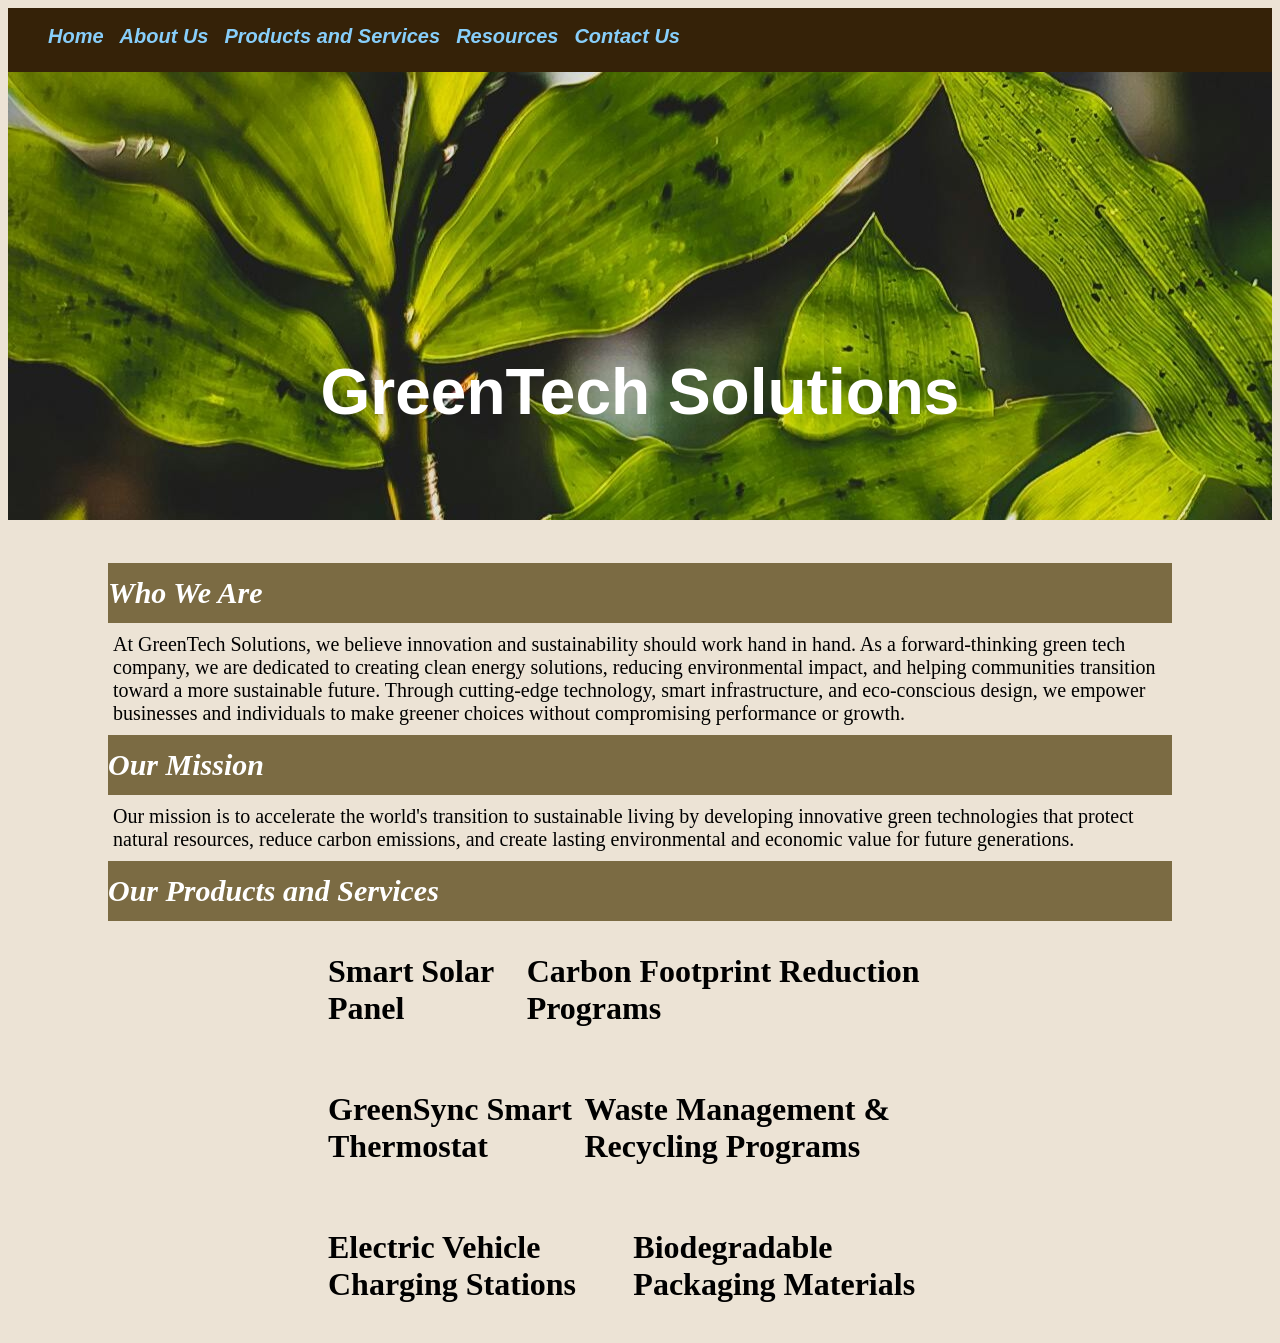
<file: index.html>
<!DOCTYPE html>
<html lang="en">
    <head>
        <meta charset="utf-8">
        <meta content="width=device-width, initial-scale=1" name="viewport">
        <link rel="stylesheet" href="css/styles.css">
        <script src="javascript/script.js" defer></script>
        <title>
            Green Solutions
        </title>
    </head>
    <body>
        <nav>
            <ul id="navBar">
                <li><a href="index.html">Home</a></li>
                <li><a href="html/AboutUs.html">About Us</a></li>
                <li><a href="html/ProductsAndServices.html">Products and Services</a></li>
                <li><a href="html/Resources.html">Resources</a></li>
                <li><a href="html/ContactUs.html">Contact Us</a></li>
            </ul>
        </nav>
        <h1 id="homePageHeader">
            GreenTech Solutions
        </h1>
        <h2 class="infoHeaders">
            Who We Are
        </h2> 
        <p class="infoParagraphs">
            At GreenTech Solutions, we believe innovation and sustainability should work hand in hand. 
            As a forward-thinking green tech company, we are dedicated to creating clean energy solutions, 
            reducing environmental impact, and helping communities transition toward a more sustainable future. 
            Through cutting-edge technology, smart infrastructure, and eco-conscious design, we empower businesses 
            and individuals to make greener choices without compromising performance or growth.
        </p>

        <h2 class="infoHeaders">
            Our Mission
        </h2>       

        <p class="infoParagraphs">
            Our mission is to accelerate the world's transition to sustainable living by developing innovative green 
            technologies that protect natural resources, reduce carbon emissions, and create lasting environmental and 
            economic value for future generations.
        </p>

        <h2 class="infoHeaders">
            Our Products and Services 
        </h2>
        <div class="serviceOptions">
            <h3>
                Smart Solar Panel
            </h3>
            <h3>
                Carbon Footprint Reduction Programs
            </h3>
        </div> 
        <div class="serviceOptions">  
            <h3>
                GreenSync Smart Thermostat
            </h3>
            <h3>
                Waste Management & Recycling Programs
            </h3>
        </div>
        <div class="serviceOptions">  
            <h3>
                Electric Vehicle Charging Stations                
            </h3>
            <h3>
                Biodegradable Packaging Materials
            </h3>
        </div>
    </body>
</html>
</file>
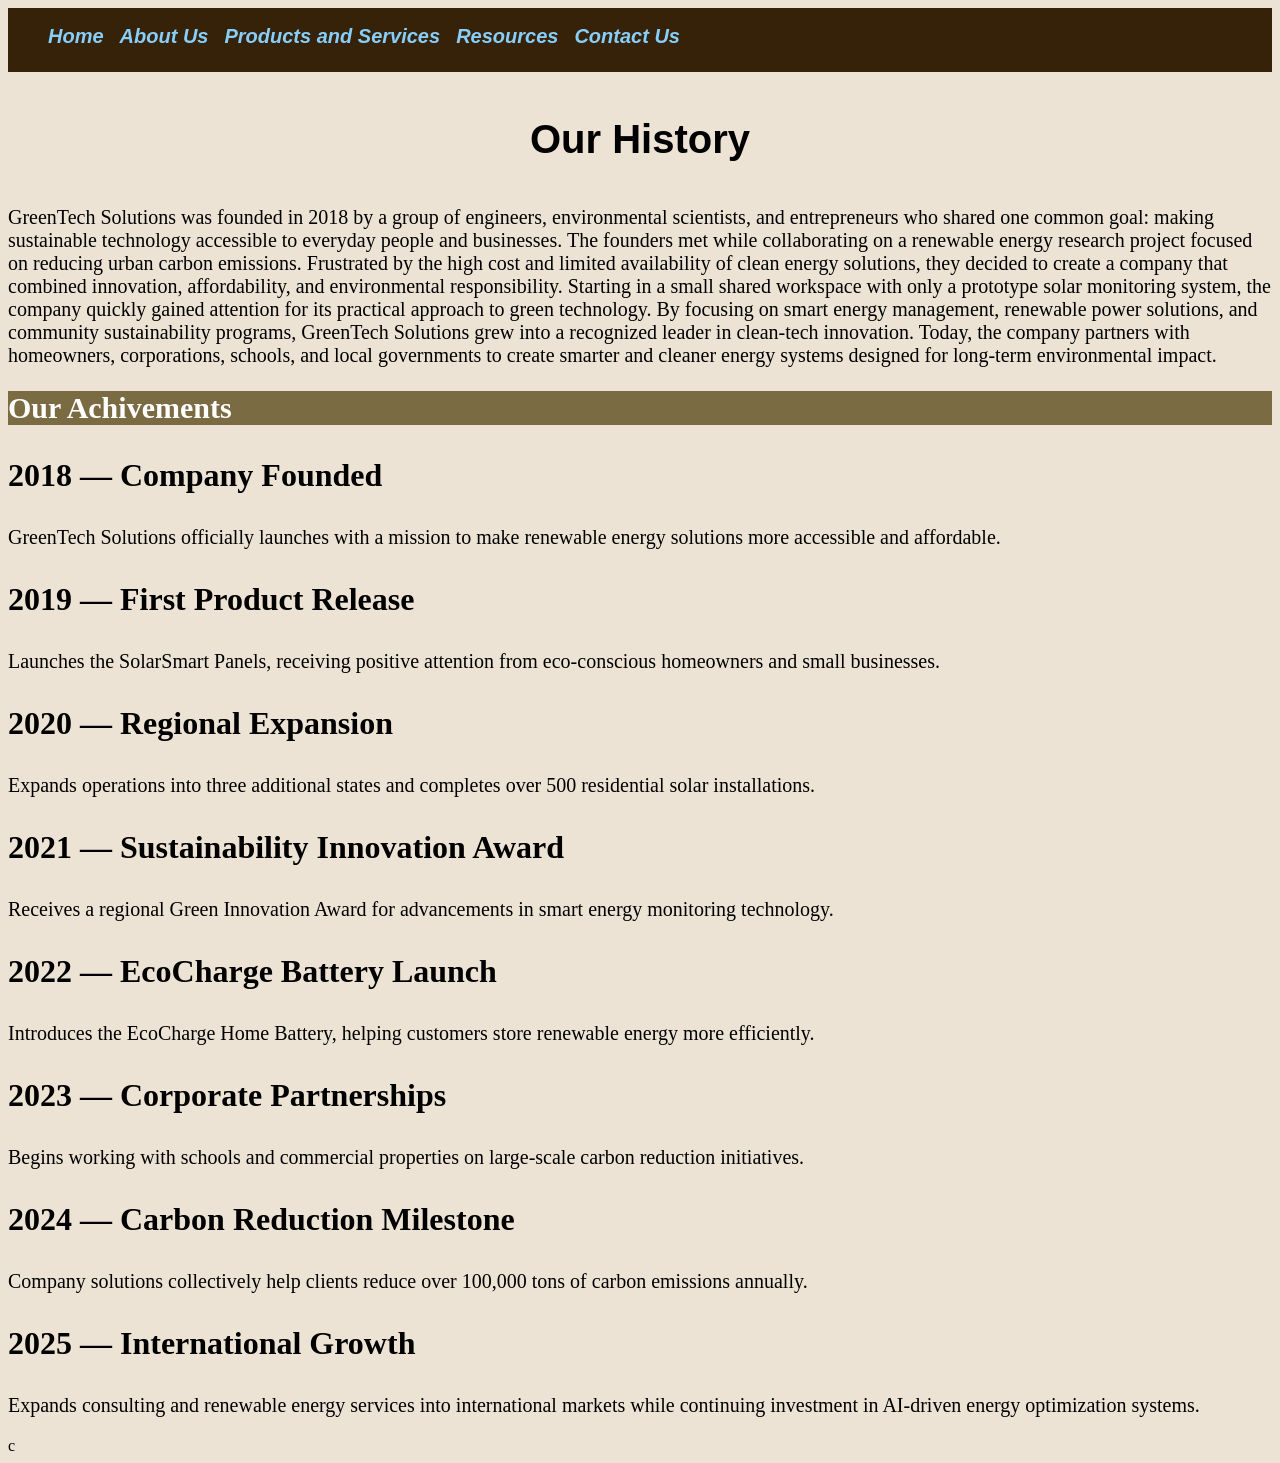
<file: html/AboutUs.html>
<!DOCTYPE html>
<html lang="en">
    <head>
        <meta charset="utf-8">
        <meta content="width=device-width, initial-scale=1" name="viewport">
        <link rel="stylesheet" href="../css/styles.css">
        <script src="../javascript/script.js" defer></script>
        <title>
            About Us
        </title>
    </head>
    <body>
        <nav>
            <ul id="navBar">
                <li><a href="../index.html">Home</a></li>
                <li><a href="AboutUs.html">About Us</a></li>
                <li><a href="ProductsAndServices.html">Products and Services</a></li>
                <li><a href="Resources.html">Resources</a></li>
                <li><a href="ContactUs.html">Contact Us</a></li>
            </ul>
        </nav>
        <h1>
            Our History
        </h1>
        <p>
            GreenTech Solutions was founded in 2018 by a group of engineers, environmental scientists, 
            and entrepreneurs who shared one common goal: making sustainable technology accessible to everyday 
            people and businesses. The founders met while collaborating on a renewable energy research project  
            focused on reducing urban carbon emissions. Frustrated by the high cost and limited availability of 
            clean energy solutions, they decided to create a company that combined innovation, affordability, 
            and environmental responsibility.

            Starting in a small shared workspace with only a prototype solar monitoring system, the company 
            quickly gained attention for its practical approach to green technology. By focusing on smart energy 
            management, renewable power solutions, and community sustainability programs, GreenTech Solutions 
            grew into a recognized leader in clean-tech innovation.

            Today, the company partners with homeowners, corporations, schools, and local governments to create 
            smarter and cleaner energy systems designed for long-term environmental impact.
        </p>
        <h2>
            Our Achivements
        </h2>
        <h3>
            2018 — Company Founded
        </h3>
        <p>
            GreenTech Solutions officially launches with a mission to make renewable energy solutions more accessible and affordable.
        </p>
        <h3>
            2019 — First Product Release
        </h3>
        <p>
            Launches the SolarSmart Panels, receiving positive attention from eco-conscious homeowners and small businesses.    
        </p>
        <h3>
            2020 — Regional Expansion
        </h3>
        <p>
            Expands operations into three additional states and completes over 500 residential solar installations.
        </p>
        <h3>
            2021 — Sustainability Innovation Award
        </h3>
        <p>
            Receives a regional Green Innovation Award for advancements in smart energy monitoring technology.
        </p>
        <h3>
            2022 — EcoCharge Battery Launch
        </h3>
        <p>
            Introduces the EcoCharge Home Battery, helping customers store renewable energy more efficiently.
        </p>
        <h3>
            2023 — Corporate Partnerships
        </h3>
        <p>
            Begins working with schools and commercial properties on large-scale carbon reduction initiatives.
        </p>
        <h3>
            2024 — Carbon Reduction Milestone
        </h3>
        <p>
            Company solutions collectively help clients reduce over 100,000 tons of carbon emissions annually.
        </p>
        <h3>
            2025 — International Growth
        </h3>
        <p>
            Expands consulting and renewable energy services into international markets while continuing investment in AI-driven energy optimization systems.
        </p>
    </body>
</html>c
</file>
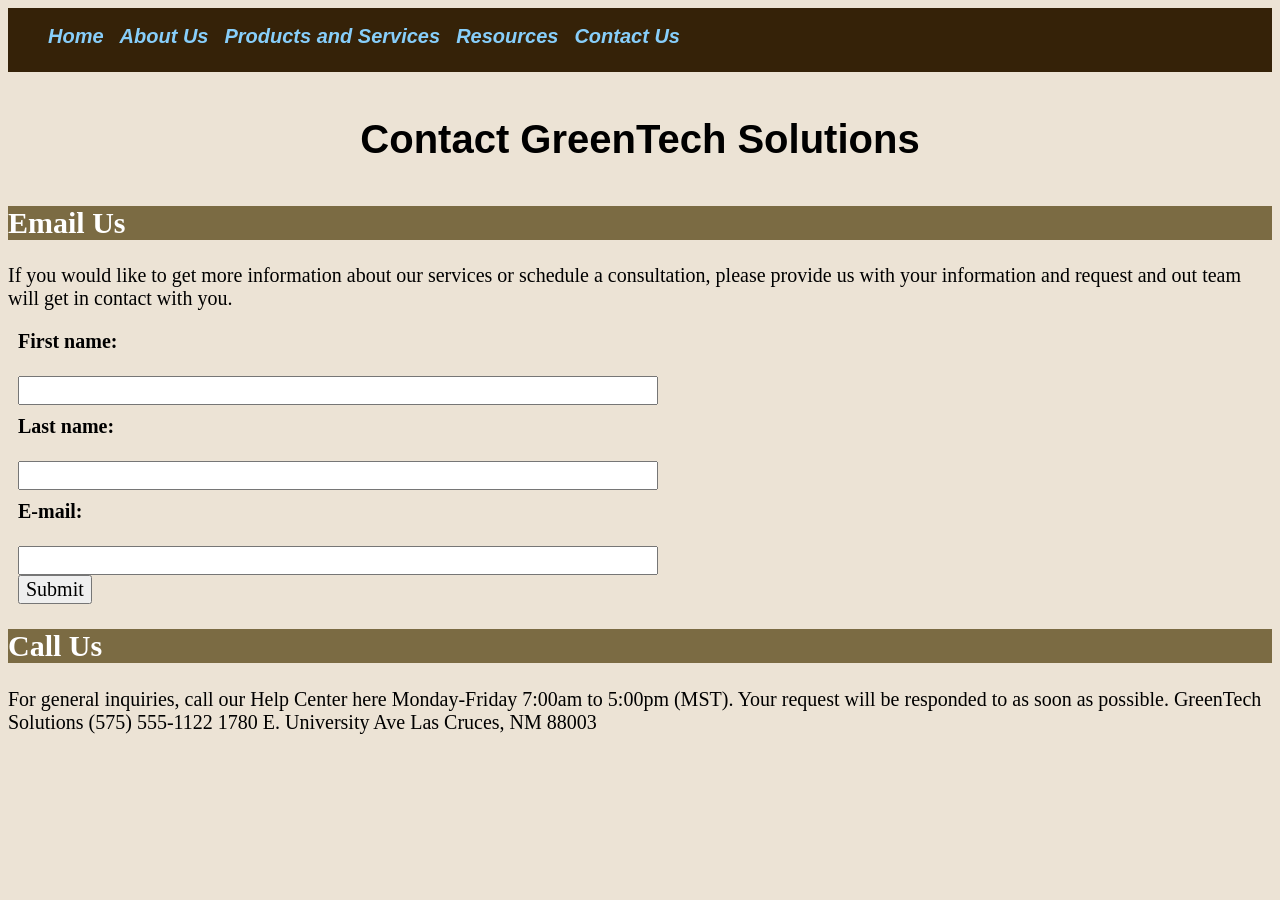
<file: html/ContactUs.html>
<!DOCTYPE html>
<html lang="en">
    <head>
        <meta charset="utf-8">
        <meta content="width=device-width, initial-scale=1" name="viewport">
        <link rel="stylesheet" href="../css/styles.css">
        <script src="../javascript/script.js" defer></script>
        <title>
            Contact Us
        </title>
    </head>
    <body>
        <nav>
            <ul id="navBar">
                <li><a href="../index.html">Home</a></li>
                <li><a href="AboutUs.html">About Us</a></li>
                <li><a href="ProductsAndServices.html">Products and Services</a></li>
                <li><a href="Resources.html">Resources</a></li>
                <li><a href="ContactUs.html">Contact Us</a></li>
            </ul>
        </nav>
        <h1>
            Contact GreenTech Solutions
        </h1>
        <h2>
            Email Us
        </h2>
        <p>
            If you would like to get more information about our services or schedule a consultation, please provide us with your
            information and request and out team will get in contact with you. 
        </p>
        <form id="CantactSubmission">
            <label for="first_name">First name:</label><br>
            <input type="text" id="first_name" name="first_name">
            <label for="last_name">Last name:</label><br>
            <input type="text" id="last_name" name="last_name">
            <label for="user_email">E-mail:</label><br>
            <input type="text" id="user_email" name="user_email">
            <button type="submit">Submit</button>
        </form> 

        <h2>
            Call Us
        </h2>
        <p>
            For general inquiries, call our Help Center here Monday-Friday 7:00am to 5:00pm (MST).  Your request will be responded to as soon as possible.

            GreenTech Solutions
            (575) 555-1122
            1780 E. University Ave
            Las Cruces, NM 88003
        </p>
    </body>
</html>
</file>
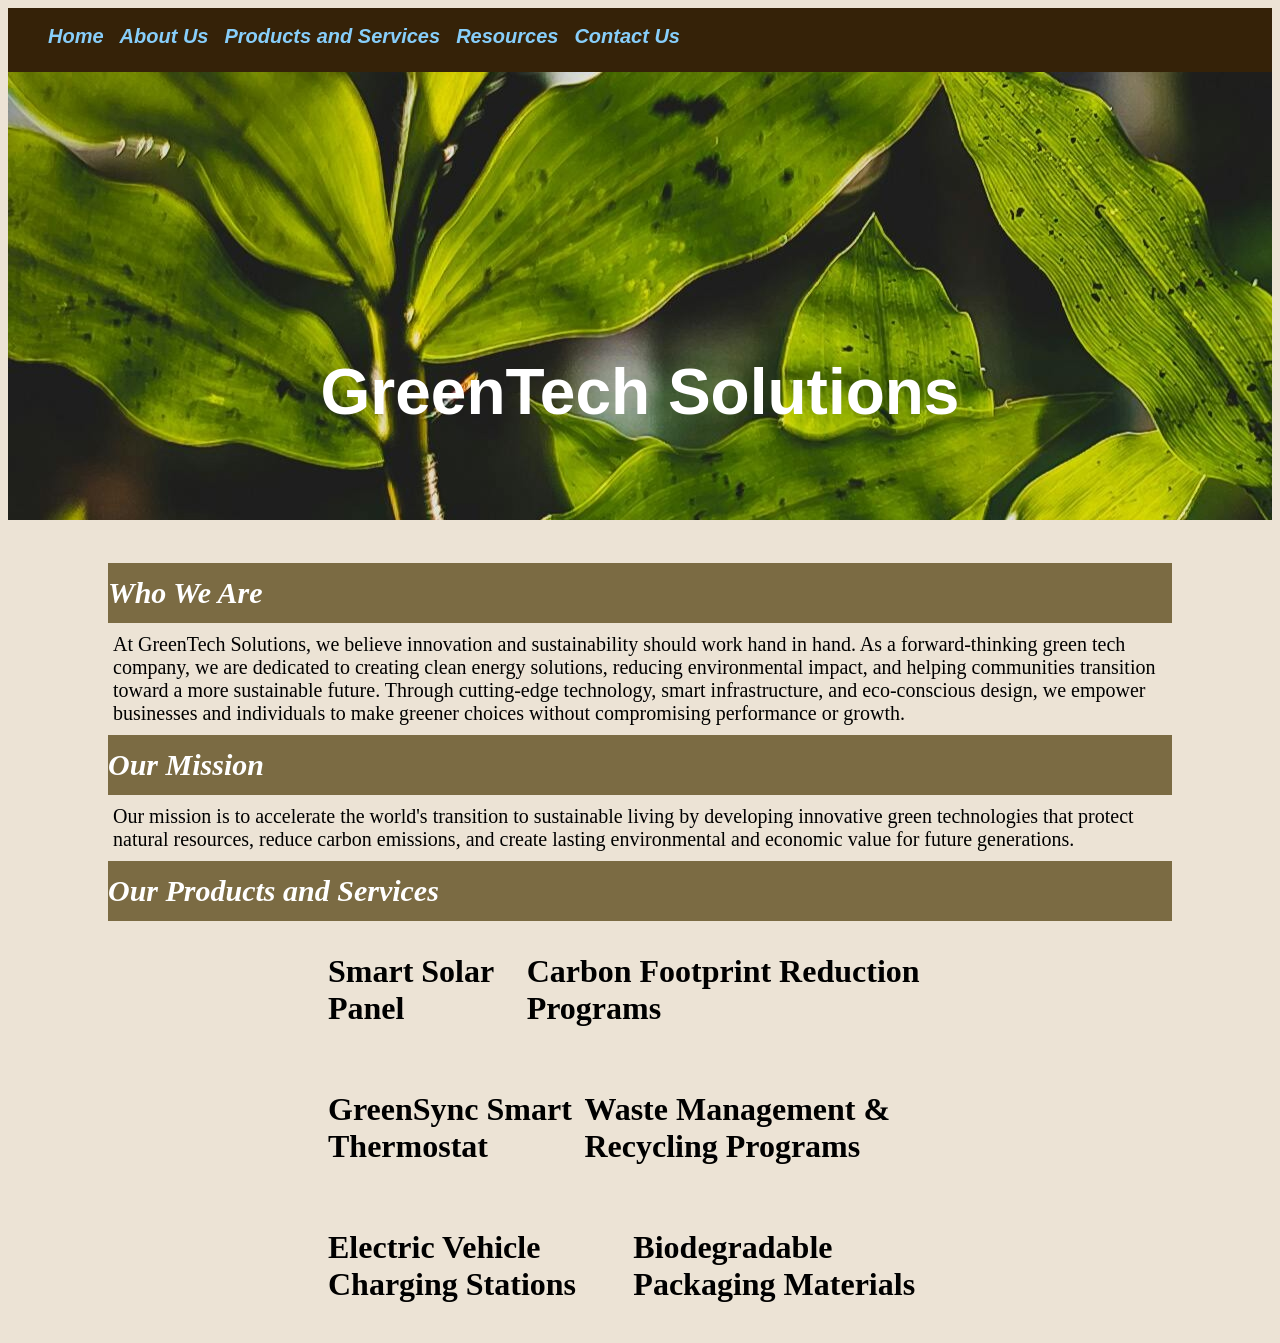
<file: html/Home.html>
<!DOCTYPE html>
<html lang="en">
    <head>
        <meta charset="utf-8">
        <meta content="width=device-width, initial-scale=1" name="viewport">
        <link rel="stylesheet" href="../css/styles.css">
        <script src="../javascript/script.js" defer></script>
        <title>
            Green Solutions
        </title>
    </head>
    <body>
        <nav>
            <ul id="navBar">
                <li><a href="Home.html">Home</a></li>
                <li><a href="AboutUs.html">About Us</a></li>
                <li><a href="ProductsAndServices.html">Products and Services</a></li>
                <li><a href="Resources.html">Resources</a></li>
                <li><a href="ContactUs.html">Contact Us</a></li>
            </ul>
        </nav>
        <h1 id="homePageHeader">
            GreenTech Solutions
        </h1>
        <h2 class="infoHeaders">
            Who We Are
        </h2> 
        <p class="infoParagraphs">
            At GreenTech Solutions, we believe innovation and sustainability should work hand in hand. 
            As a forward-thinking green tech company, we are dedicated to creating clean energy solutions, 
            reducing environmental impact, and helping communities transition toward a more sustainable future. 
            Through cutting-edge technology, smart infrastructure, and eco-conscious design, we empower businesses 
            and individuals to make greener choices without compromising performance or growth.
        </p>

        <h2 class="infoHeaders">
            Our Mission
        </h2>       

        <p class="infoParagraphs">
            Our mission is to accelerate the world's transition to sustainable living by developing innovative green 
            technologies that protect natural resources, reduce carbon emissions, and create lasting environmental and 
            economic value for future generations.
        </p>

        <h2 class="infoHeaders">
            Our Products and Services 
        </h2>
        <div class="serviceOptions">
            <h3>
                Smart Solar Panel
            </h3>
            <h3>
                Carbon Footprint Reduction Programs
            </h3>
        </div> 
        <div class="serviceOptions">  
            <h3>
                GreenSync Smart Thermostat
            </h3>
            <h3>
                Waste Management & Recycling Programs
            </h3>
        </div>
        <div class="serviceOptions">  
            <h3>
                Electric Vehicle Charging Stations                
            </h3>
            <h3>
                Biodegradable Packaging Materials
            </h3>
        </div>
    </body>
</html>
</file>
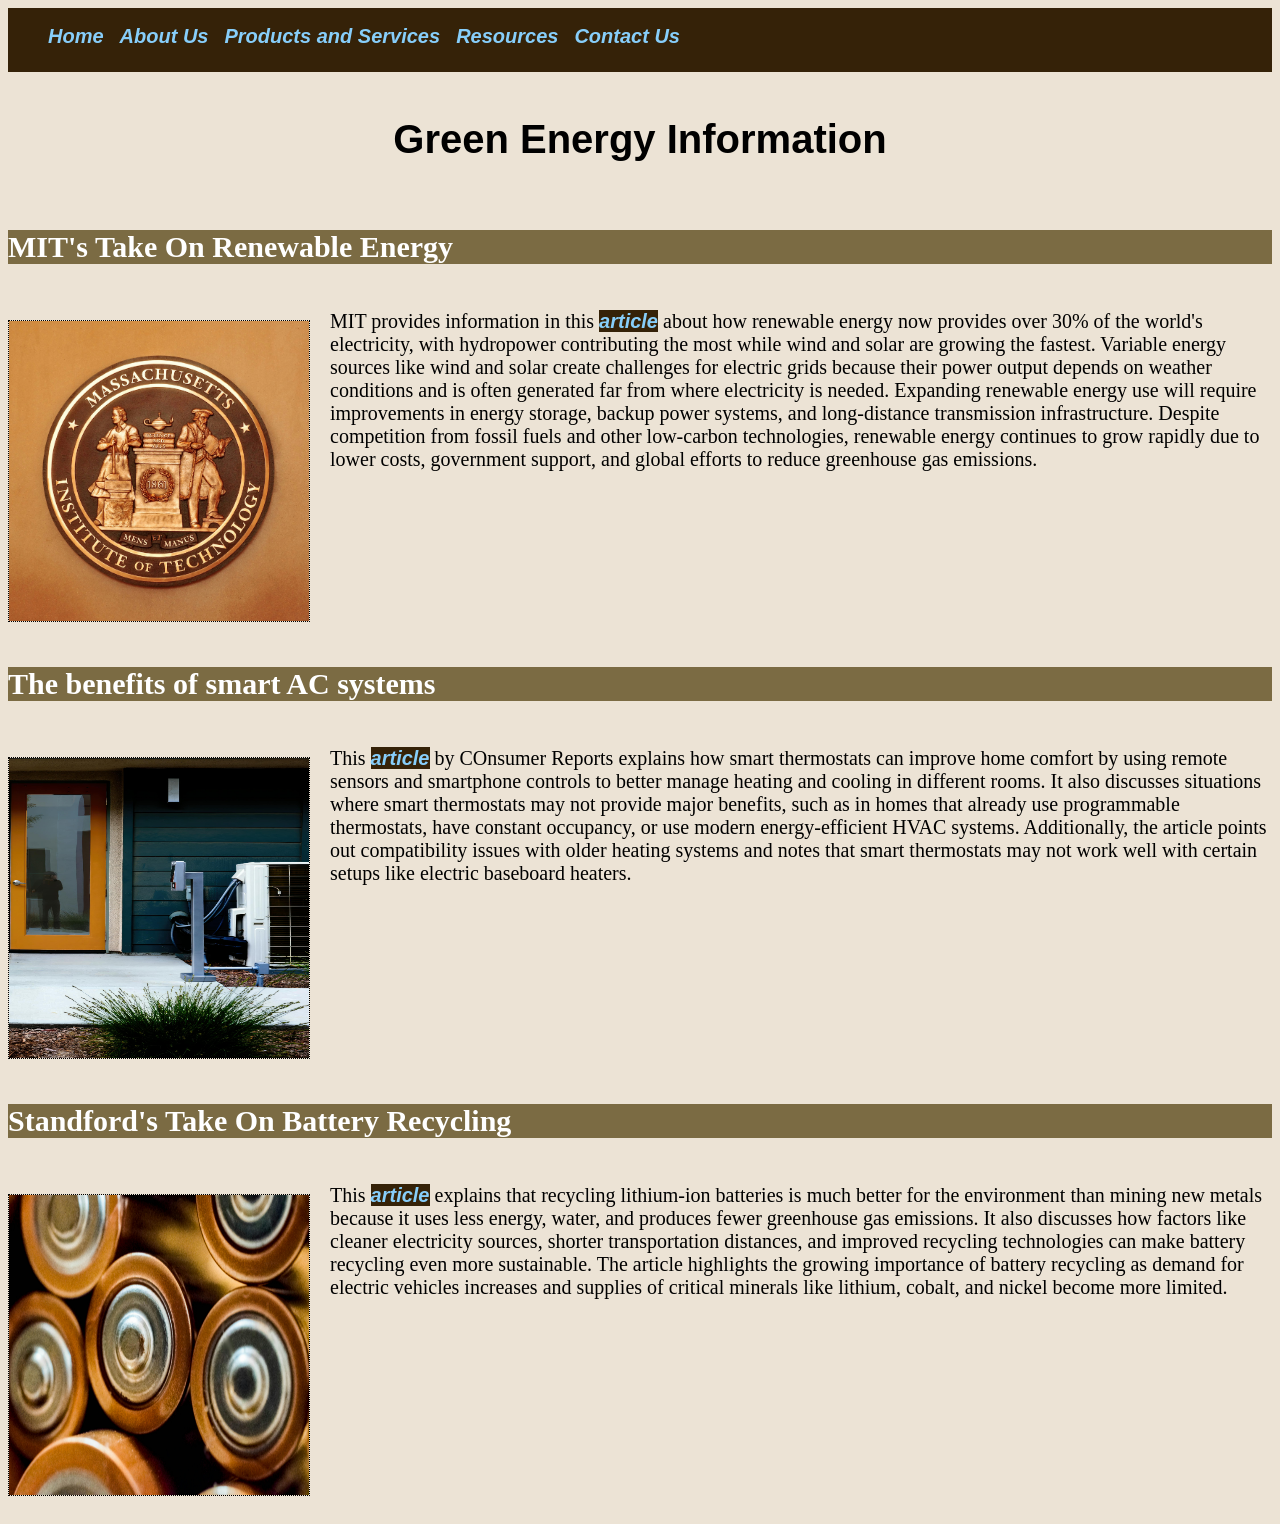
<file: html/Resources.html>
<!DOCTYPE html>
<html lang="en">
    <head>
        <meta charset="utf-8">
        <meta content="width=device-width, initial-scale=1" name="viewport">
        <link rel="stylesheet" href="../css/styles.css">
        <script src="../javascript/script.js" defer></script>
        <title>
            Green Solutions
        </title>
    </head>
    <body>
        <nav>
            <ul id="navBar">
                <li><a href="../index.html">Home</a></li>
                <li><a href="AboutUs.html">About Us</a></li>
                <li><a href="ProductsAndServices.html">Products and Services</a></li>
                <li><a href="Resources.html">Resources</a></li>
                <li><a href="ContactUs.html">Contact Us</a></li>
            </ul>
        </nav>
        <h1>
            Green Energy Information
        </h1>
        <div class="articleDiv">
        <h2>MIT's Take On Renewable Energy</h2>
        <p><img class="newsImages" src="../images/MIT.jpg" alt="MIT logo">MIT provides information in this 
            <a href="https://climate.mit.edu/explainers/renewable-energy" aria-label="MIT renewable energy article ">article</a> about how renewable energy now provides over 30% of the world's electricity,
            with hydropower contributing the most while wind and solar are growing the fastest. Variable energy sources like wind and solar 
            create challenges for electric grids because their power output depends on weather conditions and is often generated far from where 
            electricity is needed. Expanding renewable energy use will require improvements in energy storage, backup power systems, and 
            long-distance transmission infrastructure. Despite competition from fossil fuels and other low-carbon technologies, renewable energy 
            continues to grow rapidly due to lower costs, government support, and global efforts to reduce greenhouse gas emissions.
        </p>
        </div>
        <div class="articleDiv">
        <h2>The benefits of smart AC systems</h2>
        <p><img class="newsImages" src="../images/ACSystem.jpg" alt="AC system outside of a building">This <a href="https://www.consumerreports.org/appliances/thermostats/are-smart-thermostats-worth-it-a7822875275/" aria-label="consumer reports news article">article</a> 
            by COnsumer Reports explains how smart thermostats can improve home comfort by using remote sensors and smartphone controls to better manage heating and 
            cooling in different rooms. It also discusses situations where smart thermostats may not provide major benefits, such as in homes that already use 
            programmable thermostats, have constant occupancy, or use modern energy-efficient HVAC systems. Additionally, the article points out compatibility 
            issues with older heating systems and notes that smart thermostats may not work well with certain setups like electric baseboard heaters.
        </p>
        </div>
        <div class="articleDiv">
        <h2>Standford's Take On Battery Recycling</h2>
        <p><img class="newsImages" src="../images/batteries.jpg" alt="stack of batteries">This <a href="https://news.stanford.edu/stories/2025/01/recycling-lithium-ion-batteries-cuts-emissions-and-strengthens-supply-chain" aria-label="Standford's article about battery recycling">article</a>
             explains that recycling lithium-ion batteries is much better for the environment than mining new metals because it uses less 
             energy, water, and produces fewer greenhouse gas emissions. It also discusses how factors like cleaner electricity sources, shorter 
             transportation distances, and improved recycling technologies can make battery recycling even more sustainable. The article highlights 
             the growing importance of battery recycling as demand for electric vehicles increases and supplies of critical minerals like lithium, 
             cobalt, and nickel become more limited.
        </p>
        </div>
    </body>
</html>
</file>
<file: css/styles.css>
body {
    background-color: white;
}

nav {
    height: 4em;
}

nav li {
    line-height: 4em;
    font-family: Arial, Helvetica, sans-serif;
}

h1 {
    height: 2em;
    font-family: Arial, Helvetica, sans-serif;
    text-align: center;
    line-height: 2em;
}

h2{
    background-color:#7B6B43;
    color: white;
}


body {
    background-color: #ECE3D5;
}

#navBar {
    display: flex;
    list-style: none;
    gap: 1em;
    background-color: #352208;
    margin-top: 0%;
    height: 4em;
}

#homePageHeader {
    background-image: url("../images/greenLeaves_crop.JPG");
    height: 7em;
    font-family: Arial, Helvetica, sans-serif;
    text-align: center;
    line-height: 10em;
    color: white;
    margin-top: 0%;
}

.infoHeaders {
    height: 2em;
    font-family: 'Times New Roman', Times, serif;
    font-style: italic;
    font-weight: bold;
    line-height: 2em;
    margin: 0px 100px;
}

.infoParagraphs{
    font-family: 'Times New Roman', Times, serif;
    padding: 5px;
}

.services {
    display: flex; /* Aligns children in a row by default */
    justify-content: space-between; /* Optional: adds space between the divs */
}

a {
    font-family: 'Gill Sans', 'Gill Sans MT', Calibri, 'Trebuchet MS', sans-serif;
    font-style: italic;
    font-weight: bold;
    background-color: #352208;
}

a:link {
  color: #87cefa;
  text-decoration: none;
}

/* visited link */
a:visited {
  color: #6bdb37;
  text-decoration: none;
}

a:hover {
    font-size: 25px;
    text-decoration: underline;
}

#projectSubmission {
    background-color: #3D2020;
    border: 3px solid black;
    padding: 5px;
    margin-top: 10px;
} 

label, input {
   display: block;  
   margin-left: 10px;
   font-weight: bold;
   font-family: 'Times New Roman', Times, serif;
   font-size: 20px;
}

label {
    margin-top: 10px;
}

input {
    margin-top: 5px;
    width: 50%;
}

button {
    margin-left: 10px;
    font-family: 'Times New Roman', Times, serif;
    font-size: 20px;
}

/* Dropdown Button */
.serviceOptions {
  display: flex; /* Aligns children in a row by default */
  justify-content: space-between; /* Optional: adds space between the divs */
}

.dropbtn {
  background-color: #352208;
  color: white;
  padding: 16px;
  font-size: 24px;
  border: none;
  cursor: pointer;
  width: 100%;
  margin-top: 0px;
}

/* Dropdown button on hover & focus */
.dropbtn:hover, .dropbtn:focus {
  background-color: #7B6B43;
}

/* The container <div> - needed to position the dropdown content */
.dropdown {
  position: relative;
  display: inline-block;
  width: 30%;
}

/* Dropdown Content (Hidden by Default) */
.dropdown-content {
  display: none;
  position: relative;
  background-color: transparent;
  box-shadow: 0px 8px 16px 0px rgba(0,0,0,0.2);
  z-index: 1;
  overflow: auto;
  margin: 0px 10px;
  padding: 5px;
  width: 100%;
}


/* Show the dropdown menu (use JS to add this class to the .dropdown-content container when the user clicks on the dropdown button) */
.show {display:block;}

.articleDiv {
    display: flex;
    flex-direction: column; 
    gap: 1px;            
}

.newsImages {
  float: left;
  border: 1px dotted black;
  margin: 10px 20px 0px 0px;
  height: 15em;
  width: 15em;
}

@media screen and (min-width: 320px) {
    #projectSubmission {
    max-width: 80%;
    } 

    #homePageHeader {
        font-size: 20pt;
    }

    .infoHeaders {
    margin: 0px 10px;
    }

    .infoParagraphs{
    margin: 5px 10px;
    }

    .serviceOptions {
    margin: 0em 1em;
    }

    li {
        font-size: 8px;
    }
    h1 {
        font-size: 20px;
    }

    h2 {
        font-size: 18px;
    }

    h3 {
        font-size: 12px;
    }
    p {
        font-size: 14px;
    }
    a{
        font-size: 14px;
    }
    .dropMenuImages {
        margin: 0px 5px;
        width: 100%;
        height: 5em;
    }

    .dropdown-content {
        margin: 0px 10px;
        padding: 5px;
        width: 100%;
    }

    .dropbtn {
        font-size: 10px;
    }       
}
@media screen and (min-width: 961px) {
    #projectSubmission {
    min-width: 10%;
    max-width: 25%;
    } 

    #homePageHeader {
        font-size: 48pt;
    }

    .infoHeaders {
    margin: 0px 100px;
    }

    .infoParagraphs{
    margin: 5px 100px;
    }

    .serviceOptions {
    margin: 0em 20em;
    }

    li {
        font-size: 14px;
    }

    h1 {
        font-size: 40px;
    }

    h2 {
        font-size: 30px;
    }
    
    h3{
        font-size: 24pt;
    }
    p {
        font-size: 20px;
    }
    a{
        font-size: 20px;
    }
    .dropMenuImages {
        margin: 0px 10px;
        width: 100%;
        height: 15em;
    }

    .dropdown-content {
        margin: 0px 5px;
        padding: 5px;
        width: 100%;
    }
    .dropbtn {
        font-size: 24px;
    }       
}
</file>
